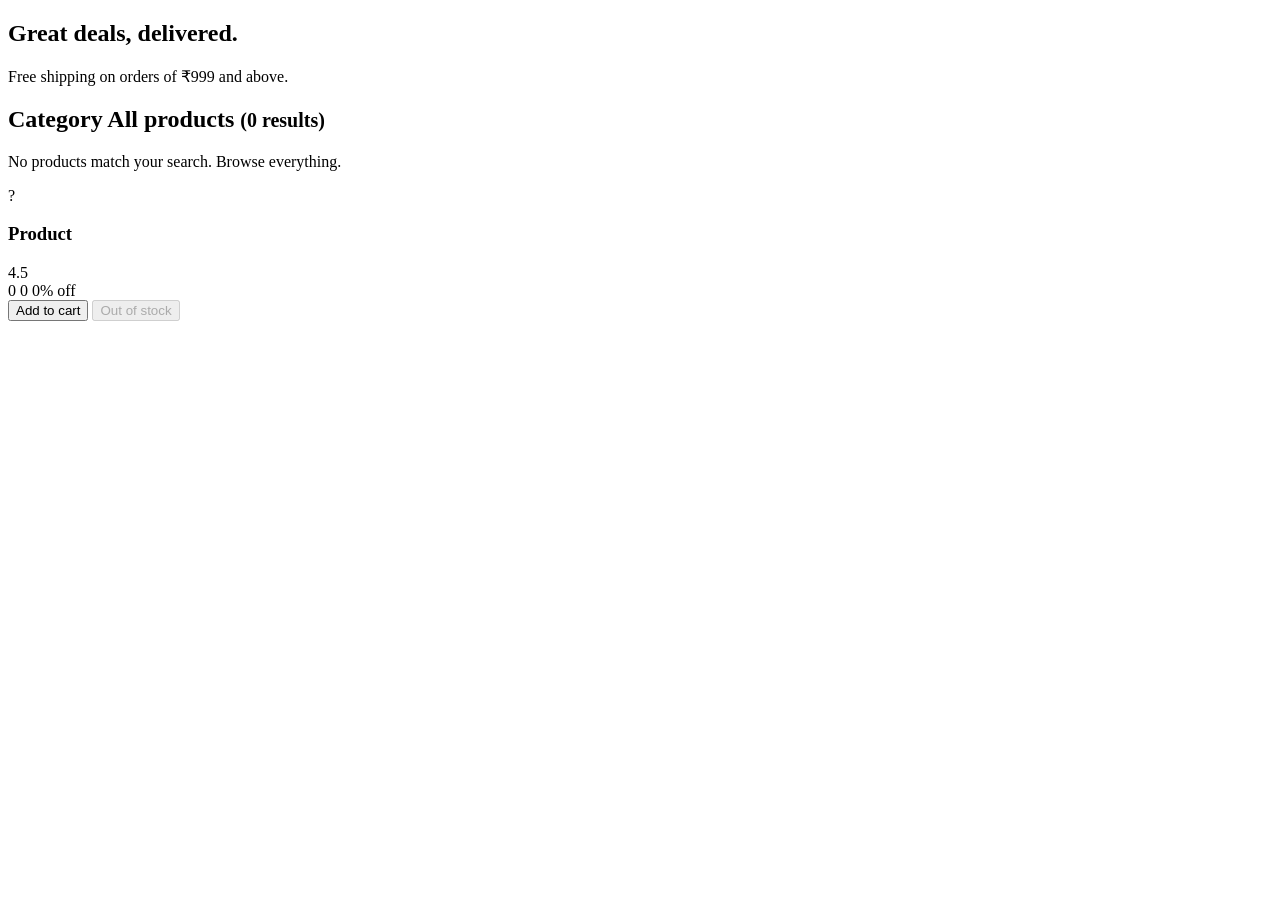
<file: app/src/main/resources/templates/index.html>
<!DOCTYPE html>
<!--
=============================================================================
Project : Project 5 - Java (Spring Boot) App CI/CD on Google GKE
Author  : Sanjay Naidu
File    : templates/index.html - home page / product listing
=============================================================================
-->
<html xmlns:th="http://www.thymeleaf.org" lang="en">
<head th:replace="~{fragments :: head('Shop')}"></head>
<body>
<header th:replace="~{fragments :: header}"></header>

<main class="container">
    <section class="hero" th:if="${#strings.isEmpty(q) and #strings.isEmpty(selectedCategory)}">
        <h1>Great deals, delivered.</h1>
        <p>Free shipping on orders of ₹999 and above.</p>
    </section>

    <h2 class="section-title">
        <span th:if="${!#strings.isEmpty(selectedCategory)}" th:text="${selectedCategory}">Category</span>
        <span th:if="${#strings.isEmpty(selectedCategory)}">All products</span>
        <small th:text="'(' + ${#lists.size(products)} + ' results)'">(0 results)</small>
    </h2>

    <p class="empty" th:if="${#lists.isEmpty(products)}">
        No products match your search. <a th:href="@{/}">Browse everything</a>.
    </p>

    <div class="grid">
        <article class="card" th:each="p : ${products}">
            <a class="card-link" th:href="@{/products/{id}(id=${p.id})}">
                <div class="thumb" th:text="${p.icon}">?</div>
                <h3 th:text="${p.name}">Product</h3>
            </a>
            <div class="rating" th:text="'★ ' + ${p.rating}">4.5</div>
            <div class="price-row">
                <span class="price" th:text="'₹' + ${#numbers.formatDecimal(p.price, 1, 'COMMA', 0, 'POINT')}">0</span>
                <span class="list-price" th:if="${p.discountPercent() > 0}"
                      th:text="'₹' + ${#numbers.formatDecimal(p.listPrice, 1, 'COMMA', 0, 'POINT')}">0</span>
                <span class="discount" th:if="${p.discountPercent() > 0}"
                      th:text="${p.discountPercent()} + '% off'">0% off</span>
            </div>
            <button class="btn" th:if="${p.inStock()}" th:data-add-to-cart="${p.id}">Add to cart</button>
            <button class="btn" th:unless="${p.inStock()}" disabled>Out of stock</button>
        </article>
    </div>
</main>

<footer th:replace="~{fragments :: footer}"></footer>
</body>
</html>
</file>
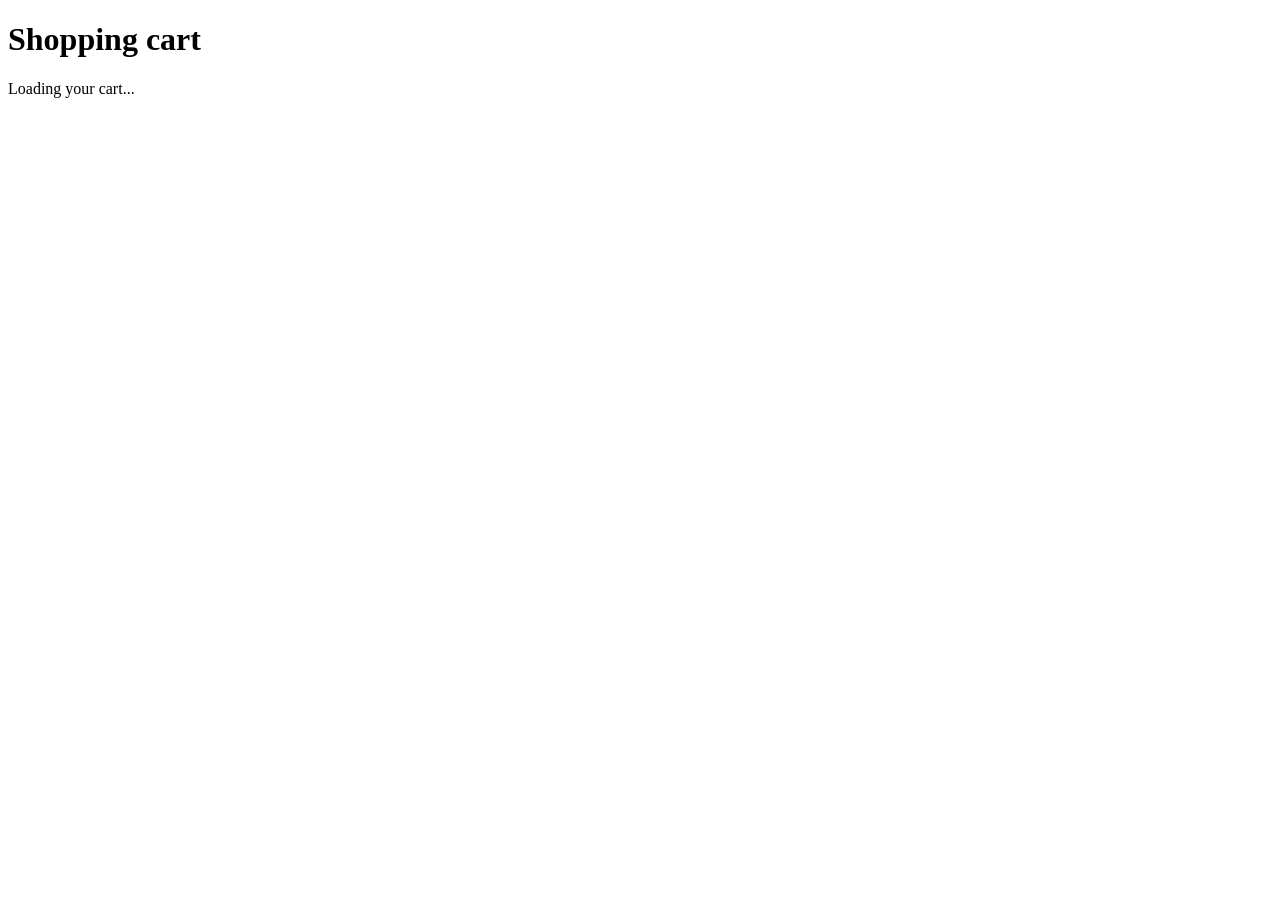
<file: app/src/main/resources/templates/cart.html>
<!DOCTYPE html>
<!--
=============================================================================
Project : Project 5 - Java (Spring Boot) App CI/CD on Google GKE
Author  : Sanjay Naidu
File    : templates/cart.html - shopping cart (filled by static/js/cart.js)
=============================================================================
-->
<html xmlns:th="http://www.thymeleaf.org" lang="en">
<head th:replace="~{fragments :: head('Cart')}"></head>
<body>
<header th:replace="~{fragments :: header}"></header>

<main class="container">
    <h1>Shopping cart</h1>
    <div data-cart-view>
        <p class="empty">Loading your cart...</p>
    </div>
</main>

<footer th:replace="~{fragments :: footer}"></footer>
</body>
</html>
</file>
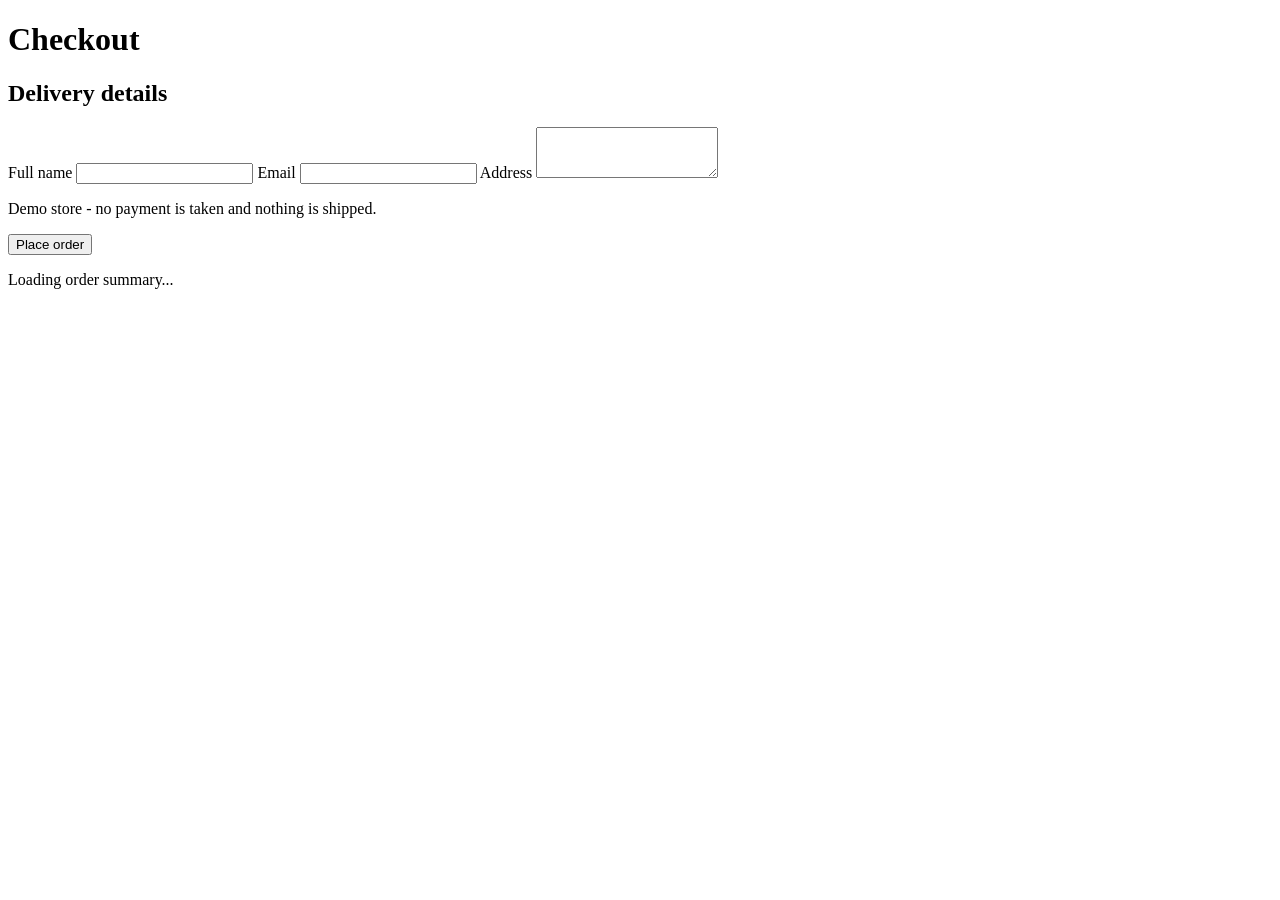
<file: app/src/main/resources/templates/checkout.html>
<!DOCTYPE html>
<!--
=============================================================================
Project : Project 5 - Java (Spring Boot) App CI/CD on Google GKE
Author  : Sanjay Naidu
File    : templates/checkout.html - checkout form, posts to /api/orders
=============================================================================
-->
<html xmlns:th="http://www.thymeleaf.org" lang="en">
<head th:replace="~{fragments :: head('Checkout')}"></head>
<body>
<header th:replace="~{fragments :: header}"></header>

<main class="container">
    <h1>Checkout</h1>
    <div class="checkout" data-checkout-view>
        <form class="panel" data-checkout-form>
            <h2>Delivery details</h2>
            <label>Full name <input name="customerName" required maxlength="100"></label>
            <label>Email <input name="email" type="email" required maxlength="200"></label>
            <label>Address <textarea name="address" required maxlength="300" rows="3"></textarea></label>
            <p class="note">Demo store - no payment is taken and nothing is shipped.</p>
            <button class="btn btn-lg" type="submit">Place order</button>
            <p class="error" data-checkout-error hidden></p>
        </form>
        <aside class="panel" data-checkout-summary>
            <p class="empty">Loading order summary...</p>
        </aside>
    </div>
</main>

<footer th:replace="~{fragments :: footer}"></footer>
</body>
</html>
</file>
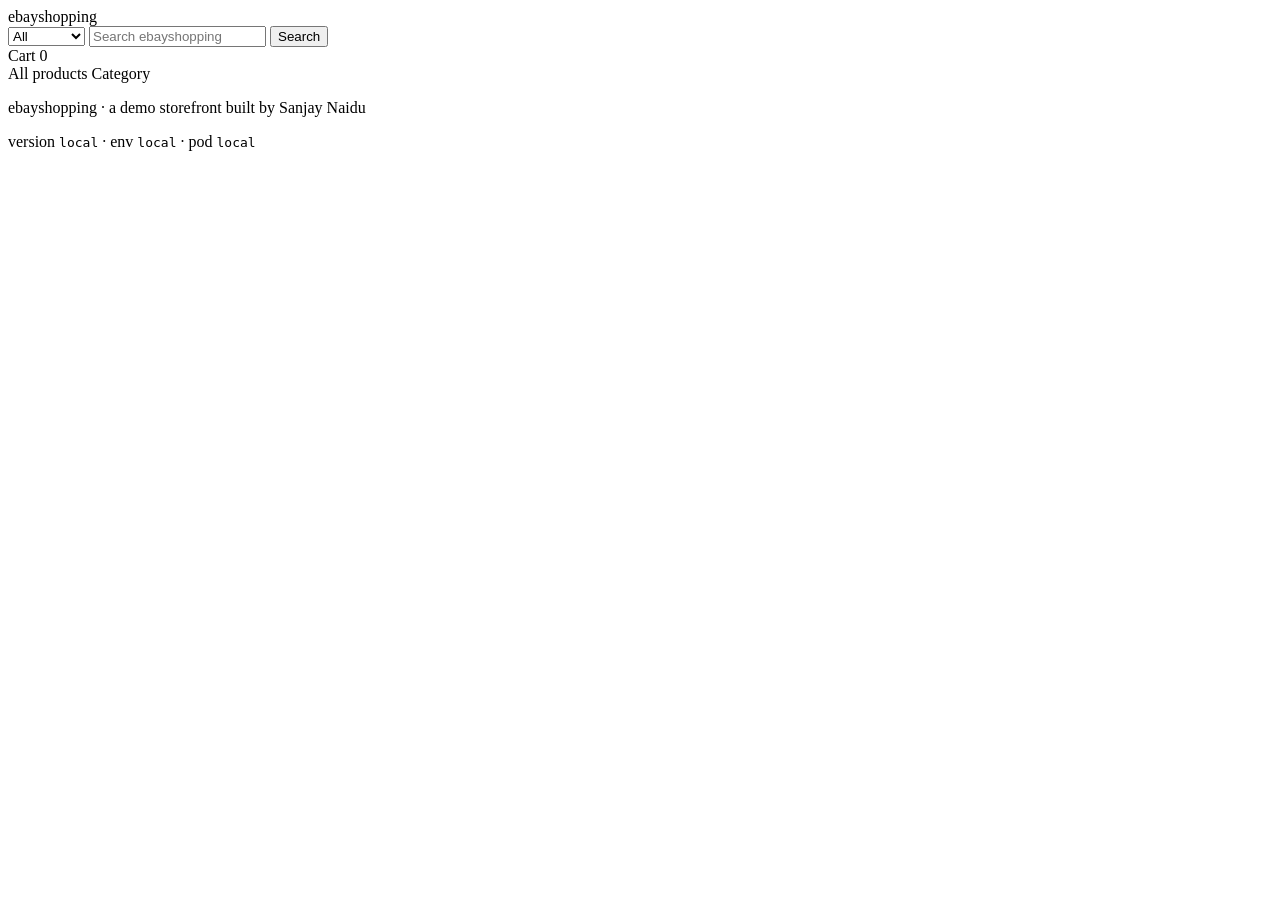
<file: app/src/main/resources/templates/fragments.html>
<!DOCTYPE html>
<!--
=============================================================================
Project : Project 5 - Java (Spring Boot) App CI/CD on Google GKE
Author  : Sanjay Naidu
File    : templates/fragments.html - shared head, header and footer
=============================================================================
-->
<html xmlns:th="http://www.thymeleaf.org" lang="en">

<head th:fragment="head(title)">
    <meta charset="UTF-8">
    <meta name="viewport" content="width=device-width, initial-scale=1">
    <title th:text="${title} + ' | ebayshopping'">ebayshopping</title>
    <link rel="stylesheet" th:href="@{/css/app.css}">
    <script th:src="@{/js/cart.js}" defer></script>
</head>

<body>

<header th:fragment="header" class="site-header">
    <div class="header-row">
        <a class="brand" th:href="@{/}">ebay<span>shopping</span></a>
        <form class="search" th:action="@{/}" method="get" role="search">
            <select name="category" aria-label="Category">
                <option value="">All</option>
                <option th:each="c : ${categories}" th:value="${c}" th:text="${c}"
                        th:selected="${c == selectedCategory}">Category</option>
            </select>
            <input type="search" name="q" th:value="${q}" placeholder="Search ebayshopping" aria-label="Search">
            <button type="submit">Search</button>
        </form>
        <a class="cart-link" th:href="@{/cart}">
            Cart <span class="cart-count" data-cart-count>0</span>
        </a>
    </div>
    <nav class="category-bar">
        <a th:href="@{/}">All products</a>
        <a th:each="c : ${categories}" th:href="@{/(category=${c})}" th:text="${c}">Category</a>
    </nav>
</header>

<footer th:fragment="footer" class="site-footer">
    <p>ebayshopping &middot; a demo storefront built by Sanjay Naidu</p>
    <!-- Build identity: proves which image and which pod served this page. -->
    <p class="build-info">
        version <code th:text="${app.version}">local</code>
        &middot; env <code th:text="${app.environment}">local</code>
        &middot; pod <code th:text="${pod}">local</code>
    </p>
</footer>

</body>
</html>
</file>
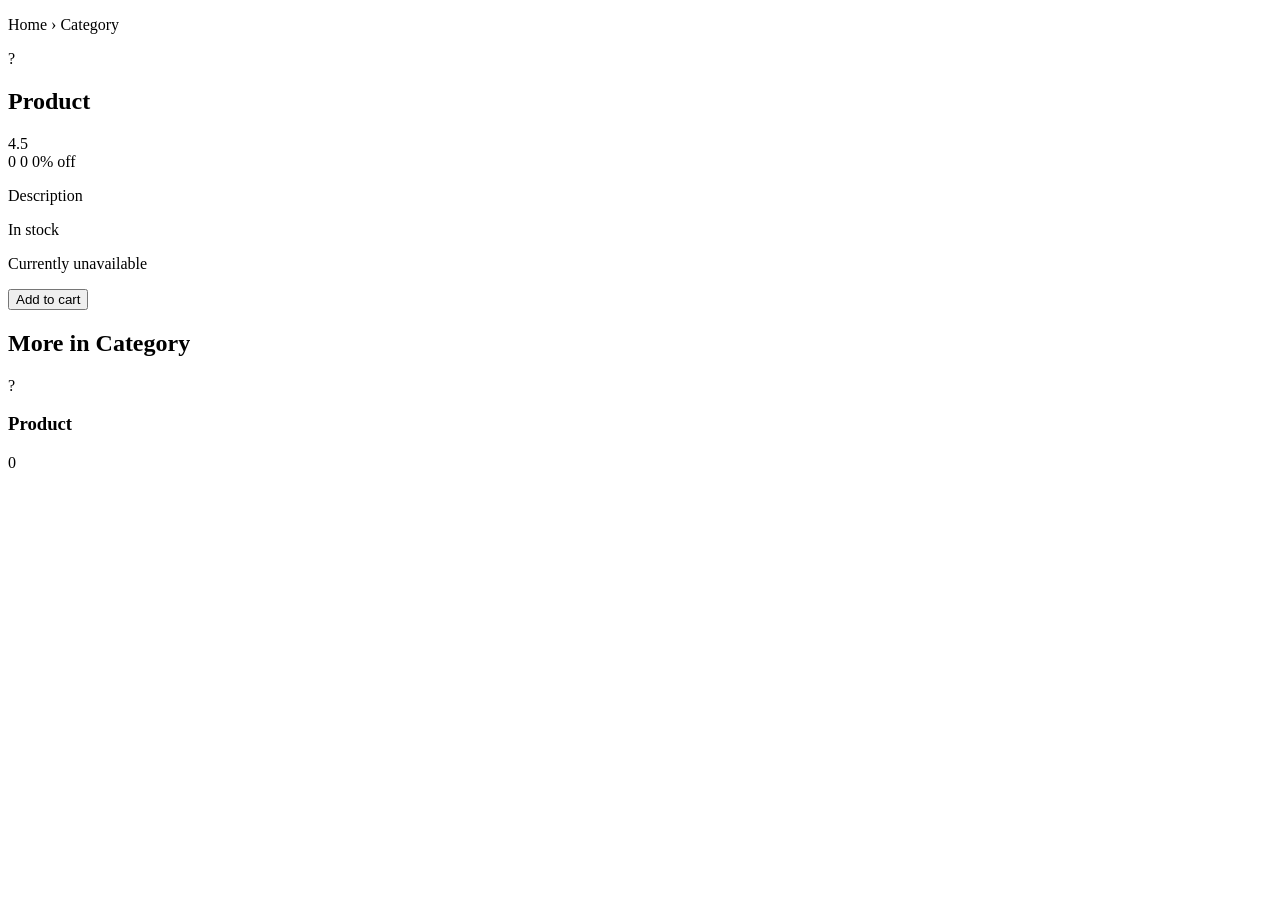
<file: app/src/main/resources/templates/product.html>
<!DOCTYPE html>
<!--
=============================================================================
Project : Project 5 - Java (Spring Boot) App CI/CD on Google GKE
Author  : Sanjay Naidu
File    : templates/product.html - product detail page
=============================================================================
-->
<html xmlns:th="http://www.thymeleaf.org" lang="en">
<head th:replace="~{fragments :: head(${product.name})}"></head>
<body>
<header th:replace="~{fragments :: header}"></header>

<main class="container">
    <p class="breadcrumb">
        <a th:href="@{/}">Home</a> &rsaquo;
        <a th:href="@{/(category=${product.category})}" th:text="${product.category}">Category</a>
    </p>

    <section class="product-detail">
        <div class="thumb large" th:text="${product.icon}">?</div>
        <div class="details">
            <h1 th:text="${product.name}">Product</h1>
            <div class="rating" th:text="'★ ' + ${product.rating} + ' out of 5'">4.5</div>
            <div class="price-row">
                <span class="price big" th:text="'₹' + ${#numbers.formatDecimal(product.price, 1, 'COMMA', 0, 'POINT')}">0</span>
                <span class="list-price" th:if="${product.discountPercent() > 0}"
                      th:text="'M.R.P. ₹' + ${#numbers.formatDecimal(product.listPrice, 1, 'COMMA', 0, 'POINT')}">0</span>
                <span class="discount" th:if="${product.discountPercent() > 0}"
                      th:text="${product.discountPercent()} + '% off'">0% off</span>
            </div>
            <p th:text="${product.description}">Description</p>
            <p class="stock" th:if="${product.inStock()}" th:text="'In stock (' + ${product.stock} + ' left)'">In stock</p>
            <p class="stock out" th:unless="${product.inStock()}">Currently unavailable</p>
            <button class="btn btn-lg" th:if="${product.inStock()}" th:data-add-to-cart="${product.id}">Add to cart</button>
        </div>
    </section>

    <section th:unless="${#lists.isEmpty(related)}">
        <h2 class="section-title">More in <span th:text="${product.category}">Category</span></h2>
        <div class="grid">
            <article class="card" th:each="p : ${related}">
                <a class="card-link" th:href="@{/products/{id}(id=${p.id})}">
                    <div class="thumb" th:text="${p.icon}">?</div>
                    <h3 th:text="${p.name}">Product</h3>
                </a>
                <span class="price" th:text="'₹' + ${#numbers.formatDecimal(p.price, 1, 'COMMA', 0, 'POINT')}">0</span>
            </article>
        </div>
    </section>
</main>

<footer th:replace="~{fragments :: footer}"></footer>
</body>
</html>
</file>
